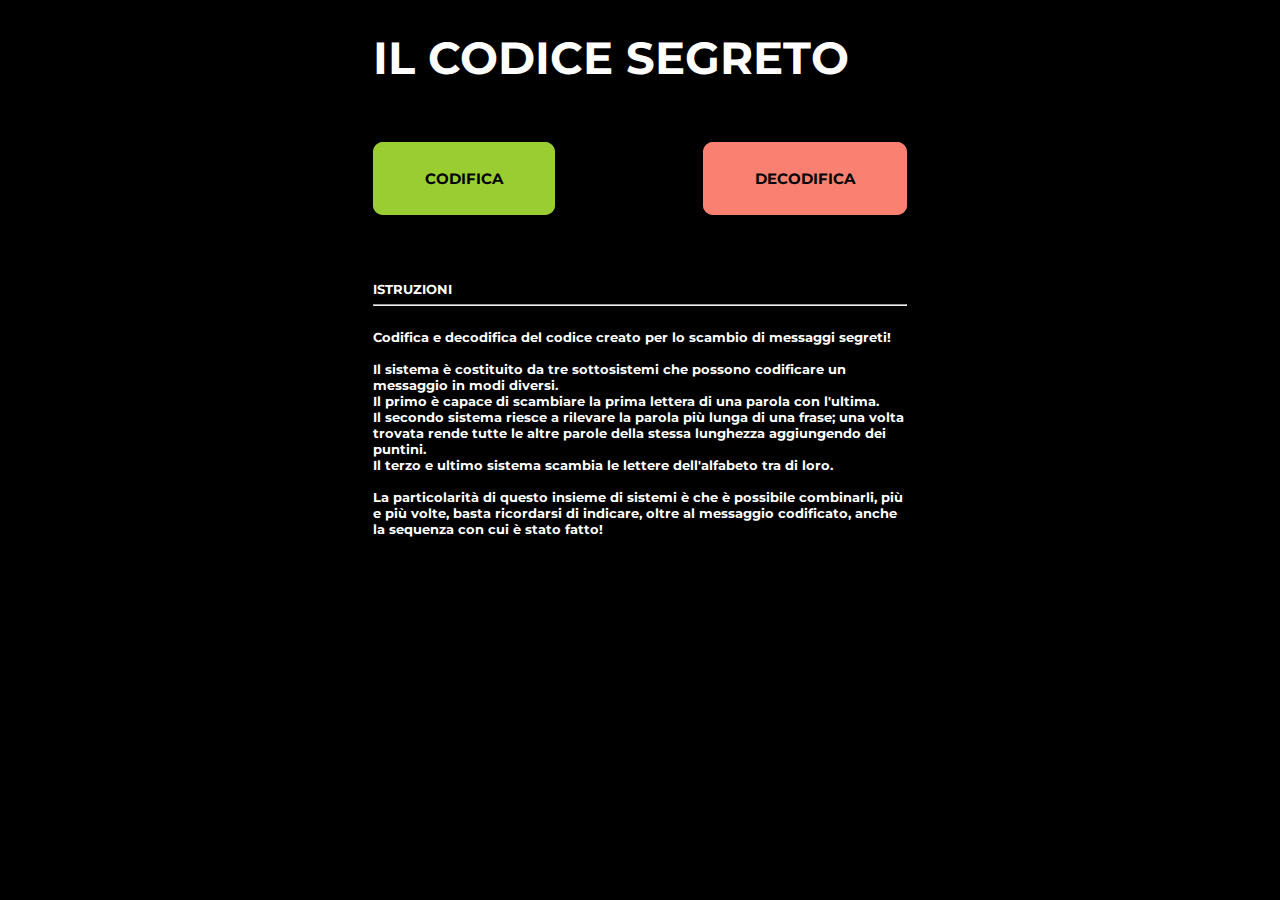
<file: index.html>
<!DOCTYPE html>
<html>
<head>
	<meta charset="utf-8">
	<title>Il codice segreto</title>

		<link rel="preconnect" href="https://fonts.gstatic.com"> 
		<link href="https://fonts.googleapis.com/css2?family=New+Tegomin&display=swap" rel="stylesheet">

		<link rel="preconnect" href="https://fonts.gstatic.com">
		<link href="https://fonts.googleapis.com/css2?family=Montserrat:wght@300;500&display=swap" rel="stylesheet">

		<link rel="stylesheet" type="text/css" href="style.css">
</head>

<body>

	<div class="griglia">
		<div class="cella"></div>
		<div class="cella tripla"><h1>IL CODICE SEGRETO</h1></div>
		<div class="cella"></div>

		<div class="cella"></div>
		<div class="cella">
			<br>
			<br>
			<a class="bottonindexenc" href="encoding.html">CODIFICA</a>
		</div>
		<div class="cella"></div>
		<div class="cella">
			<br>
			<br>
			<a class="bottonindexdec" href="decoding.html">DECODIFICA</a>
		</div>
		<div class="cella"></div>


		<div class="cella"></div>
		<div class="tripla">
			<h5><br>
				<br>
				ISTRUZIONI
			<hr>
				<br>
				Codifica e decodifica del codice creato per lo scambio di messaggi segreti!
				<br>
				<br>
				Il sistema è costituito da tre sottosistemi che possono codificare un messaggio in modi diversi.
				<br>
				Il primo è capace di scambiare la prima lettera di una parola con l'ultima.
				<br>
				Il secondo sistema riesce a rilevare la parola più lunga di una frase; una volta trovata rende tutte le altre parole della stessa lunghezza aggiungendo dei puntini.
				<br>
				Il terzo e ultimo sistema scambia le lettere dell'alfabeto tra di loro.
				<br>
				<br>
				La particolarità di questo insieme di sistemi è che è possibile combinarli, più e più volte, basta ricordarsi di indicare, oltre al messaggio codificato, anche la sequenza con cui è stato fatto!
			</h5>
		</div>
		<div class="cella"></div>


	</div>

</body>
</html>
</file>
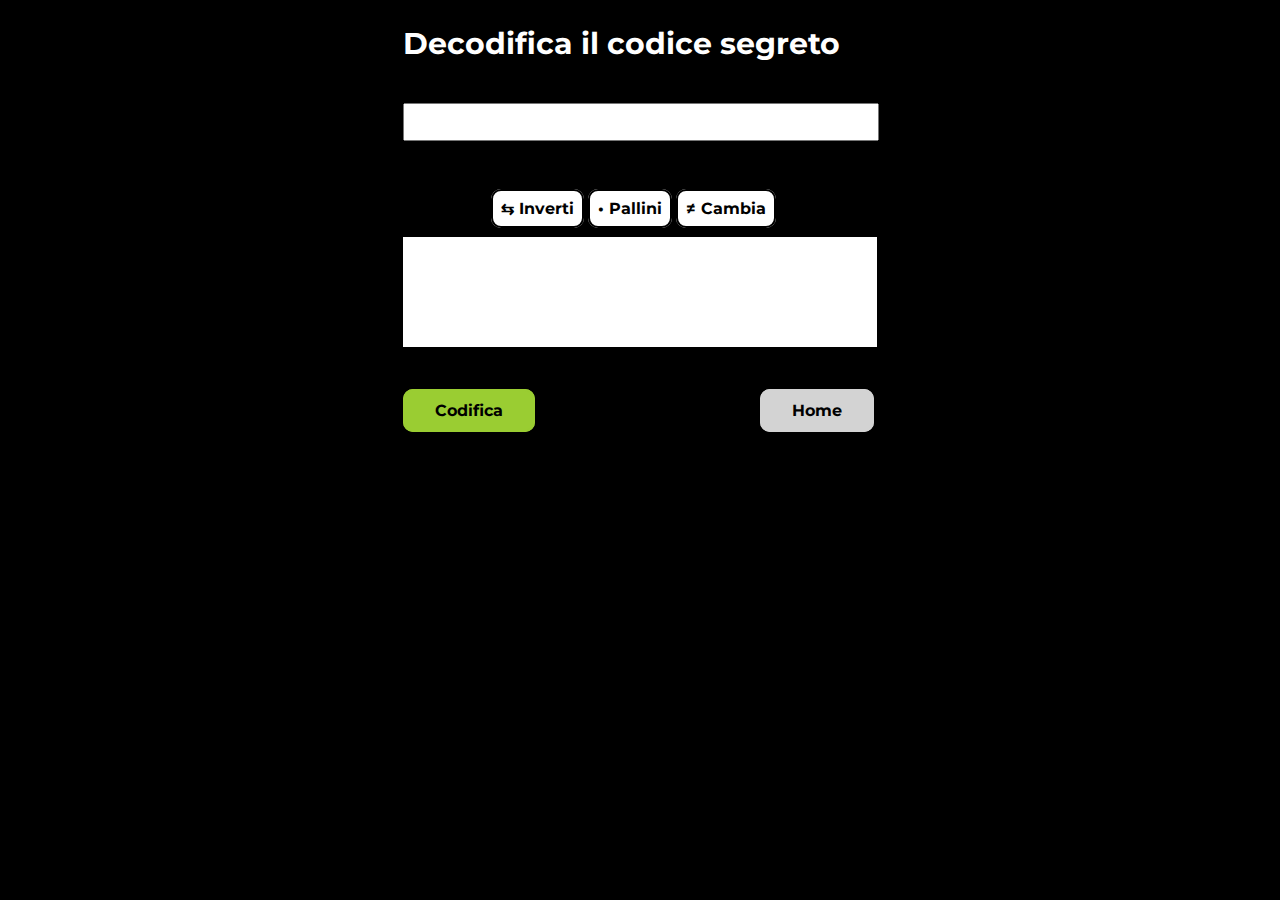
<file: decoding.html>
<!DOCTYPE html>
<html>
<head>
	<meta charset="utf-8">
	<title>Il codice segreto</title>

		<link rel="preconnect" href="https://fonts.gstatic.com"> 
		<link href="https://fonts.googleapis.com/css2?family=New+Tegomin&display=swap" rel="stylesheet">

		<link rel="preconnect" href="https://fonts.gstatic.com">
		<link href="https://fonts.googleapis.com/css2?family=Montserrat:wght@300;500&display=swap" rel="stylesheet">

		<link rel="stylesheet" type="text/css" href="style.css">
</head>

<body>
<div class="griglia">

		<div class="cella"></div>
		<div class="cella tripla"><h2>Decodifica il codice segreto</h2></div>
		<div class="cella"></div>


		<div class="cella"></div>
		<div class="tripla">
			<input type="text"></input>
		</div>
		<div class="cella"></div>


		<div class="cella"></div>
		<div class="tripla">
     	<div id="bottoneswap" class="bottoneswap">⇆ Inverti</div>
     	<div id="bottonedot" class="bottonedot">• Pallini</div>
     	<div id="bottonefinal" class="bottonefinal">≠ Cambia</div>
     	<br>
     	<br>
		<div id="el1" class="boxswap"></div>
		</div>
		<div class="cella"></div>


		<div class="cella"></div>
		<div class="cella">
		<br>
		<br>
			<a class="buttonenc" href="encoding.html">Codifica</a>
		</div>
			<div class="cella"></div>
		<div class="cella">
		<br>
		<br>
			<a class="home" href="index.html">Home</a>	
		</div>
		<div class="cella"></div>

	</div>

<!-- javascript -->
<script type="text/javascript" src="funzioni.js"></script>
<script type="text/javascript">



/*_________________________PRIMO PASSAGGIO__________________________*/

	let input = document.querySelector('input')
	let output = document.querySelector('.boxswap')
	// let output_dot = document.querySelector('.boxswap')
	// let output_final = document.querySelector('.boxswap')

	let passaggi = [];

	input.oninput = function(){ }
	
	let the_array = [];
	let array = []
	let numParole = 0;
	let str = "";
	let test = "ciao a tutti";


/*_________________________PRIMO PASSAGGIO__________________________*/

	let bottone_swap = document.querySelector("#bottoneswap")
	let swapped = false;
	let outcome_fun1 = [];
	bottoneswap.onclick = function() {
		// console.log(first_array.length )

		if (passaggi.length == 0){
			str = input.value
			the_array = str.split(' ')
			numParole = array.length
		}
		else {
			the_array = passaggi[passaggi.length - 1]
		}
		// console.log(the_array)

		outcome_fun1 = fun1(the_array);

		let final1_string = ""
		let item = document.createElement("div")

		for (let a=0; a<outcome_fun1.length; a++) {
			final1_string += outcome_fun1[a] + " ";
		}

		output.prepend(item);
		item.prepend("⇆)" + " " + final1_string);

		passaggi.push(outcome_fun1)
		console.log(passaggi)
	}

/*_________________________SECONDO PASSAGGIO__________________________*/

	let bottone_dot = document.querySelector("#bottonedot")
	let dots = false;
	let outcome_meno_pallini = [];
	bottonedot.onclick = function() {

		if (passaggi.length == 0){
			str = input.value
			the_array = str.split(' ')
			numParole = array.length
		}
		else {
			the_array = passaggi[passaggi.length - 1]
		}

		outcome_meno_pallini = meno_pallini(the_array);

		let final2_string = ""
		let item = document.createElement("div")

		for (let a=0; a<outcome_meno_pallini.length; a++) {
			final2_string += outcome_meno_pallini[a] + " ";
		}

		output.prepend(item);
		item.prepend("•)" + " " + final2_string);

		passaggi.push(outcome_meno_pallini)
		console.log(passaggi)
	}


/*_________________________TERZO PASSAGGIO__________________________*/
	let bottone_final = document.querySelector("#bottonefinal")
	let alfabeto = false;
	let outcome_fun3 = [];
	bottonefinal.onclick = function() {

		if (passaggi.length == 0){
			str = input.value
			the_array = str.split(' ')
			numParole = array.length
		}
		else {
			the_array = passaggi[passaggi.length - 1]
		}

		outcome_fun3 = fun3(the_array);

		let final3_string = ""
		let item = document.createElement("div")

		for (let a=0; a<outcome_fun3.length; a++) {
			final3_string += outcome_fun3[a] + " ";
		}

		output.prepend(item);
		item.prepend("≠)" + " " + final3_string);

		passaggi.push(outcome_fun3)
		console.log(passaggi)
	}


	</script>

</body>
</html>
</file>
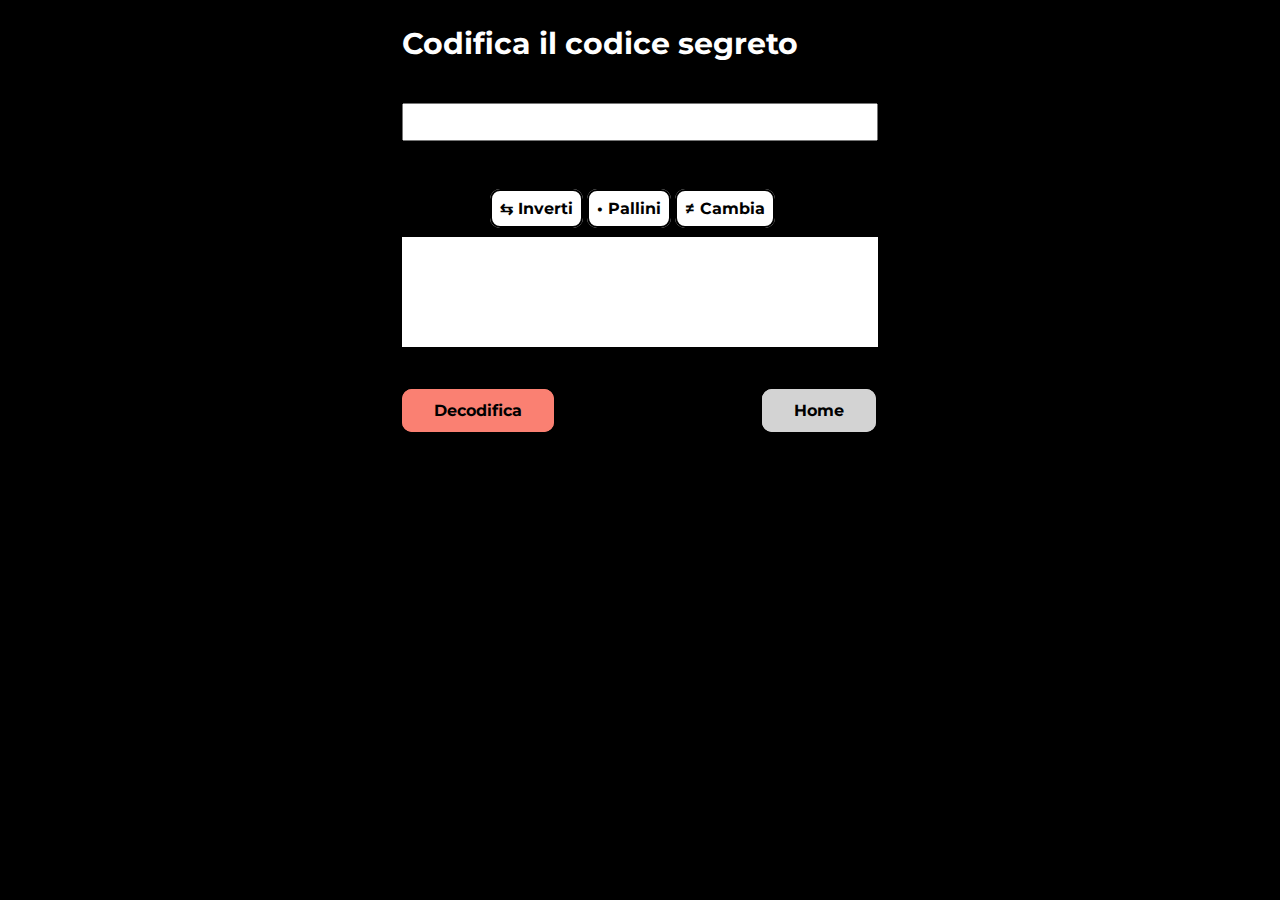
<file: encoding.html>
<!DOCTYPE html>
<html>
<head>
	<meta charset="utf-8">
	<title>The secret code</title>

		<link rel="preconnect" href="https://fonts.gstatic.com"> 
		<link href="https://fonts.googleapis.com/css2?family=New+Tegomin&display=swap" rel="stylesheet">

		<link rel="preconnect" href="https://fonts.gstatic.com">
		<link href="https://fonts.googleapis.com/css2?family=Montserrat:wght@300;500&display=swap" rel="stylesheet">

		<link rel="stylesheet" type="text/css" href="style.css">
</head>

<body>

	<div class="griglia">

		<div class="cella"></div>
		<div class="cella tripla"><h2>Codifica il codice segreto</h2></div>
		<div class="cella"></div>


		<div class="cella"></div>
		<div class="tripla">
			<input type="text"></input>
		</div>
		<div class="cella"></div>


		<div class="cella"></div>
		<div class="tripla">
     	<div id="bottoneswap" class="bottoneswap">⇆ Inverti</div>
     	<div id="bottonedot" class="bottonedot">• Pallini</div>
     	<div id="bottonefinal" class="bottonefinal">≠ Cambia</div>
     	<br>
     	<br>
		<div id="el1" class="boxswap"></div>
		</div>
		<div class="cella"></div>

		<div class="cella"></div>
		<div class="cella">
		<br>
		<br>
		<a class="buttondec" href="decoding.html">Decodifica</a>
		</div>
		<div class="cella"></div>
		<div class="cella">
		<br>
		<br>
			<a class="home" href="index.html">Home</a>	
		</div>
		<div class="cella"></div>

	</div>

<!-- javascript -->
<script type="text/javascript" src="funzioni.js"></script>
<script type="text/javascript">



/*_________________________PRIMO PASSAGGIO__________________________*/

	let input = document.querySelector('input')
	let output = document.querySelector('.boxswap')
	// let output_dot = document.querySelector('.boxswap')
	// let output_final = document.querySelector('.boxswap')

	let passaggi = [];

	input.oninput = function(){ }
	
	let the_array = [];
	let array = []
	let numParole = 0;
	let str = "";
	let test = "ciao a tutti";


/*_________________________PRIMO PASSAGGIO__________________________*/

	let bottone_swap = document.querySelector("#bottoneswap")
	let swapped = false;
	let outcome_fun1 = [];
	bottoneswap.onclick = function() {
		// console.log(first_array.length )

		if (passaggi.length == 0){
			str = input.value
			the_array = str.split(' ')
			numParole = array.length
		}
		else {
			the_array = passaggi[passaggi.length - 1]
		}
		// console.log(the_array)

		outcome_fun1 = fun1(the_array);

		let final1_string = ""
		let item = document.createElement("div")

		for (let a=0; a<outcome_fun1.length; a++) {
			final1_string += outcome_fun1[a] + " ";
		}

		output.prepend(item);
		item.prepend("⇆)" + " " + final1_string);

		passaggi.push(outcome_fun1)
		console.log(passaggi)
	}

/*_________________________SECONDO PASSAGGIO__________________________*/

	let bottone_dot = document.querySelector("#bottonedot")
	let dots = false;
	let outcome_fun2 = [];
	bottonedot.onclick = function() {

		if (passaggi.length == 0){
			str = input.value
			the_array = str.split(' ')
			numParole = array.length
		}
		else {
			the_array = passaggi[passaggi.length - 1]
		}

		outcome_fun2 = fun2(the_array);

		let final2_string = ""
		let item = document.createElement("div")

		for (let a=0; a<outcome_fun2.length; a++) {
			final2_string += outcome_fun2[a] + " ";
		}

		output.prepend(item);
		item.prepend("•)" + " " + final2_string);

		passaggi.push(outcome_fun2)
		console.log(passaggi)
	}


/*_________________________TERZO PASSAGGIO__________________________*/
	let bottone_final = document.querySelector("#bottonefinal")
	let alfabeto = false;
	let outcome_fun3 = [];
	bottonefinal.onclick = function() {

		if (passaggi.length == 0){
			str = input.value
			the_array = str.split(' ')
			numParole = array.length
		}
		else {
			the_array = passaggi[passaggi.length - 1]
		}

		outcome_fun3 = fun3(the_array);

		let final3_string = ""
		let item = document.createElement("div")

		for (let a=0; a<outcome_fun3.length; a++) {
			final3_string += outcome_fun3[a] + " ";
		}

		output.prepend(item);
		item.prepend("≠)" + " " + final3_string);

		passaggi.push(outcome_fun3)
		console.log(passaggi)
	}


	</script>

</body>
</html>
</file>
<file: style.css>
/* BODY */
			body{
			padding: 0px;
			margin: 0px;
			background-color: black;
			color: white;
			font-family: 'Montserrat', sans-serif;
			}

/* TITOLO */
			h1{
			font-size: 45px;
			}

/* SOTTOTITOLO */
			h2{
			font-size: 30px;
			}


/* TESTO */
			p{
			display: inline;
			font-size: 30px;
			}

/* TESTO DA SCRIVERE */

		input {
			width:462px;
			font-family: 'Montserrat', sans-serif;
			font-size: 20px;
			padding: 5px;
		}

/* TESTO DA SCRIVERE */

		.griglia{
				margin-left: auto;
				margin-right: auto;
				width: 800px;
				display: grid;
				grid-template-columns: 1fr 1fr 1fr 1fr 1fr;
				grid-column-gap: 1em;
				grid-row-gap: 1em; 
				margin-bottom: 1em;
			}

			.cella{
			/*	outline: 1px red solid;*/
				min-height: 5em;
			}
			.doppia{
				grid-column: span 2;
			}

			.tripla{
				grid-column: span 3;
			}

			.quadrupla{
				grid-column: span 4;
			}


/* BOTTONI */
		.home{
			font-family: 'Montserrat', sans-serif;
			display: inline;
			margin-left: 30px;
			padding: 10px 30px;
			background-color: #D3D3D3;
			color: black;
			border: 2px solid #D3D3D3;
 			cursor: pointer;
  			transition: .3s linear;
  			text-decoration: none;
  			border-radius: 10px;
  			font-weight: 700;

			}

		.home:hover{
  			background-color: transparent;
  			color: #D3D3D3;
				}

		a:any-link{
			color: black;
			text-decoration: none;
				}

		a:hover{
			color: white;
			text-decoration: none;
				}


		.bottonindexdec{
			font-family: 'Montserrat', sans-serif;
			display: inline;
			padding: 25px 50px;
			background-color: #FA8072;
			color: black;
			font-size: 15px;
			border: 2px solid #FA8072;
 			cursor: pointer;
  			transition: .3s linear;
  			text-decoration: none;
  			border-radius: 10px;
  			font-weight: 700;
			}

		.bottonindexdec:hover{
  			background-color: transparent;
  			color: #FA8072;
				}

		.bottonindexenc{
			font-family: 'Montserrat', sans-serif;
			display: inline;
			padding: 25px 50px;
			background-color: #9ACD32;
			color: black;
			font-size: 15px;
			border: 2px solid #9ACD32;
 			cursor: pointer;
  			transition: .3s linear;
  			text-decoration: none;
  			border-radius: 10px;
  			font-weight: 700;
			}

		.bottonindexenc:hover{
  			background-color: transparent;
  			color: #9ACD32;
				}

		.buttondec{
			font-family: 'Montserrat', sans-serif;
			display: inline;
			padding: 10px 30px;
			background-color: #FA8072;
			color: black;
			border: 2px solid #FA8072;
 			cursor: pointer;
  			transition: .3s linear;
  			text-decoration: none;
  			border-radius: 10px;
  			font-weight: 700;
			}

		.buttondec:hover{
  			background-color: transparent;
  			color: #FA8072;
				}

		.buttonenc{
			font-family: 'Montserrat', sans-serif;
			display: inline;
			padding: 10px 30px;
			background-color: #9ACD32;
			color: black;
			border: 2px solid #9ACD32;
 			cursor: pointer;
  			transition: .3s linear;
  			text-decoration: none;
  			border-radius: 10px;
  			font-weight: 700;
			}

		.buttonenc:hover{
  			background-color: transparent;
  			color: #9ACD32;
				}


		.bottoneswap{
			margin-left: 88px;
			display: inline;
			color: black;
			background-color: white;
			width: 120px;
			height: 30px;
			text-align: center;
			font-family: 'Montserrat', sans-serif;
			font-weight: 700;
			padding: 8px;
			border: 2px black solid;
			border-radius: 10px;
		}

		.bottoneswap:hover{
			background-color: black;
			color: white;
			border: 2px white solid;
			cursor: pointer;
		}

		.bottonedot{
			display: inline;
			color: black;
			background-color: white;
			width: 120px;
			height: 30px;
			text-align: center;
			font-family: 'Montserrat', sans-serif;
			font-weight: 700;
			padding: 8px;
			border: 2px black solid;
			border-radius: 10px;	
		}

		.bottonedot:hover{
			background-color: black;
			color: white;
			border: 2px white solid;
			cursor: pointer;
		}

		.bottonefinal{
			display: inline;
			color: black;
			background-color: white;
			width: 120px;
			height: 30px;
			text-align: center;
			font-family: 'Montserrat', sans-serif;
			font-weight: 700;
			padding: 8px;
			border: 2px black solid;
			border-radius: 10px;	
		}

		.bottonefinal:hover{
			background-color: black;
			color: white;
			border: 2px white solid;
			cursor: pointer;
		}

		.boxswap {
			display: block;
			min-height: 5em;
			color: black;
			background-color: white;
			width:auto;
			font-family: 'Montserrat', sans-serif;
			padding: 5px;
			font-size: 20px;
		}

		.boxdot {
			display: block;
			min-height: 5em;
			color: black;
			background-color: white;
			width:auto;
			font-family: 'Montserrat', sans-serif;
			padding: 5px;
			font-size: 20px;
		}

		.boxfinal {
			display: block;
			min-height: 5em;
			color: black;
			background-color: white;
			width:auto;
			font-family: 'Montserrat', sans-serif;
			padding: 5px;
			font-size: 20px;
			margin-bottom: 50px;
		}
</file>
